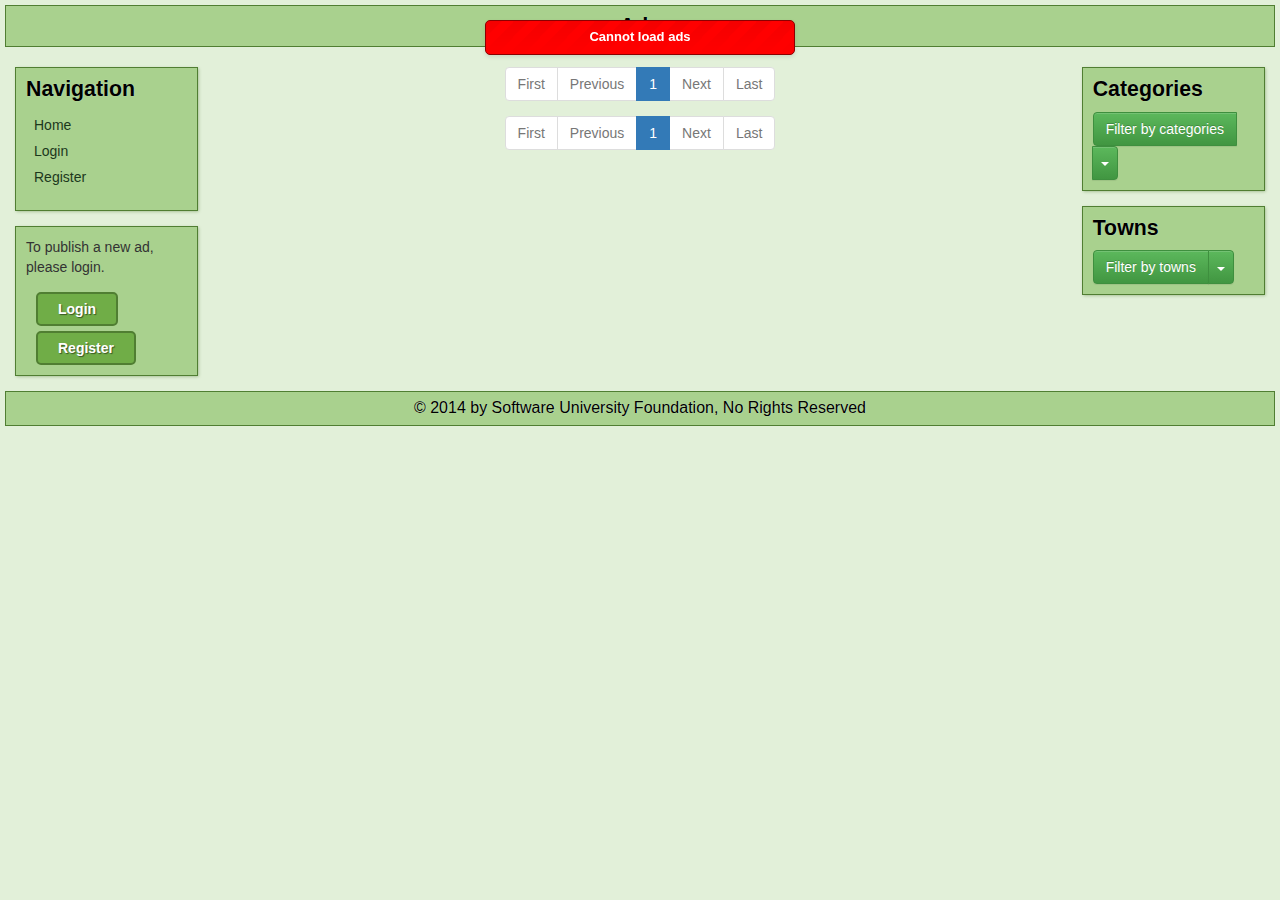
<file: app/index.html>
<!DOCTYPE html>
<html ng-app="app" ng-controller="AppController">
<head>
    <!-- Load CSS files -->
    <link rel="stylesheet" href="css/bootstrap.css" />
    <link rel="stylesheet" href="css/bootstrap-theme.css">
    <link rel="stylesheet" href="css/app.css">
    <meta charset="utf-8">
    <title>Ads</title>
</head>
<body>
<header id="app-header">
    <div ng-include="'templates/partial/header.html'"></div>
</header>
<div id='app-content'>
    <div class='col-md-2 sidebar'>
        <div ng-include="'templates/partial/left-sidebar.html'"></div>
    </div>
    <div class='col-md-8' ng-view>
    </div>
    <div class='col-md-2 sidebar' ng-controller="RightSidebarController">
        <div ng-include="'templates/partial/right-sidebar.html'"></div>
    </div>
</div>
<footer id="app-footer">
    &copy; 2014 by Software University Foundation, No Rights Reserved
</footer>
<!-- Load app libraries -->
<script src="lib/angular/angular.js"></script>
<script src="lib/angular/angular-route.js"></script>
<script src="lib/angular/angular-resource.js"></script>
<script src="lib/jquery/jquery-2.1.3.js"></script>
<script src="lib/jquery.noty/jquery.noty.js"></script>
<script src="lib/bootstrap/bootstrap-3.1.1.js"></script>
<!-- Load app source code: main script, services, controllers, etc. -->
<script src="js/app.js"></script>
<script src="js/services/adsService.js"></script>
<script src="js/services/authService.js"></script>
<script src="js/services/notifyService.js"></script>
<script src="js/controllers/AppController.js"></script>
<script src="js/controllers/HomeController.js"></script>
<script src="js/controllers/LoginController.js"></script>
<script src="js/controllers/RegisterController.js"></script>
<script src="js/controllers/RightSidebarController.js"></script>
<script src=" lib/ui.bootstrap/ui.bootstrap.pagination-0.12.0.js"></script>
</body>
</html>
</file>
<file: app/css/app.css>
body {
    font-family: Calibri, Arial, serif;
    background-color: #E2F0D9;
}

#app-header {
    background-color: #A9D18E;
    border: #507E32 1px solid;
    text-align: center;
    padding: 5px;
    font-size: 16pt;
    font-weight: bold;
    color: black;
    text-shadow: rgba(255, 255, 255, 0.5) 0.5px 0.5px 1px;
    margin: 5px;
}

#app-header .user-area {
    float: right;
    font-size: 11pt;
    font-weight: normal;
    margin: 5px 5px 0 0;
}

#app-header .user-area span {
    margin-right: 15px;
}

#app-footer {
    clear: both;
    background-color: #A9D18E;
    border: #507E32 1px solid;
    text-align: center;
    padding: 5px;
    font-size: 12pt;
    font-weight: normal;
    color: black;
    text-shadow: rgba(255, 255, 255, 0.5) 0.3px 0.3px 1px;
    margin: 5px;
}

ul.pagination {
    display: table;
    margin: 15px auto;
}

ul.ads {
    padding: 0;
}

ul.ads li {
    list-style-type: none;
}

.box {
    width: 100%;
    display: block;
    background: #A9D18E;
    border: #507E32 1px solid;
    margin: 15px 0;
    padding: 10px;
    box-shadow: rgba(80, 126, 50, 0.5) 0.5px 0.5px 3px;
}

.box h1 {
    margin: 0 0 10px 0;
    font-size: 18pt;
    font-weight: bold;
    color: black;
    text-shadow: rgba(255, 255, 255, 0.5) 0.3px 0.3px 1px;
}

.box h2 {
    margin: 0 0 10px 0;
    font-size: 16pt;
    font-weight: bold;
    color: black;
    text-shadow: rgba(255, 255, 255, 0.5) 0.3px 0.3px 1px;
}

ul.sidebar-menu {
    padding: 0px 5px;
}

ul.sidebar-menu li {
    list-style-type: none;
    cursor: pointer;
    border: 1px solid rgba(0,0,0,0);
    padding: 2px;
    color: #1c381c;
}

ul.sidebar-menu li.special {
    font-style: italic;
}

ul.sidebar-menu li a.selected {
    background: #DAA600;
    border: 1px solid #7F6000;
}

ul.sidebar-menu li a, ul.sidebar-menu li a:focus {
    outline: none;
    display: block;
    text-decoration: none;
    color: #1c381c;
}

.button, .button:focus {
    color: white;
    font-size: 14px;
    font-weight: bold;
    text-shadow: rgba(0, 0, 0, 0.5) 1px 1px 1px;
    background: #70AD47;
    border: 2px solid #507E32;
    border-radius: 5px;
    text-decoration: none;
    padding: 5px 20px;
    display: inline-block;
    margin: 5px 10px 0px 10px;
    outline: none;
}

.button:hover {
    background: #87c649;
    border: 2px solid #649636;
    text-decoration: none;
    color: white;
    text-shadow: rgba(0, 0, 0, 0.5) 1px 1px 1px;
    cursor: pointer;
}

.link {
    color: #2E75B6;
    text-decoration: none;
    padding: 0;
    border-bottom: 1px dotted #2E75B6;
    cursor: pointer;
}

.link:hover {
    color: #29619d;
    text-decoration: none;
}

.no-data {
    font-size: 18px;
}

.image-box {
    width: 150px;
    height: 150px;
    display: inline-block;
    border: 1px solid rgba(100, 155, 63, 0.51);
    text-align: center;
}

.image-box:before
{
    content: '';
    height: 100%;
    display: inline-block;
    vertical-align: middle;
}

.image-box img, .image-box p {
    max-width: 100%;
    max-height: 100%;
    display: inline-block;
    vertical-align: middle;
}

.ad-image {
    max-width: 150px;
    max-height: 150px;
}
</file>
